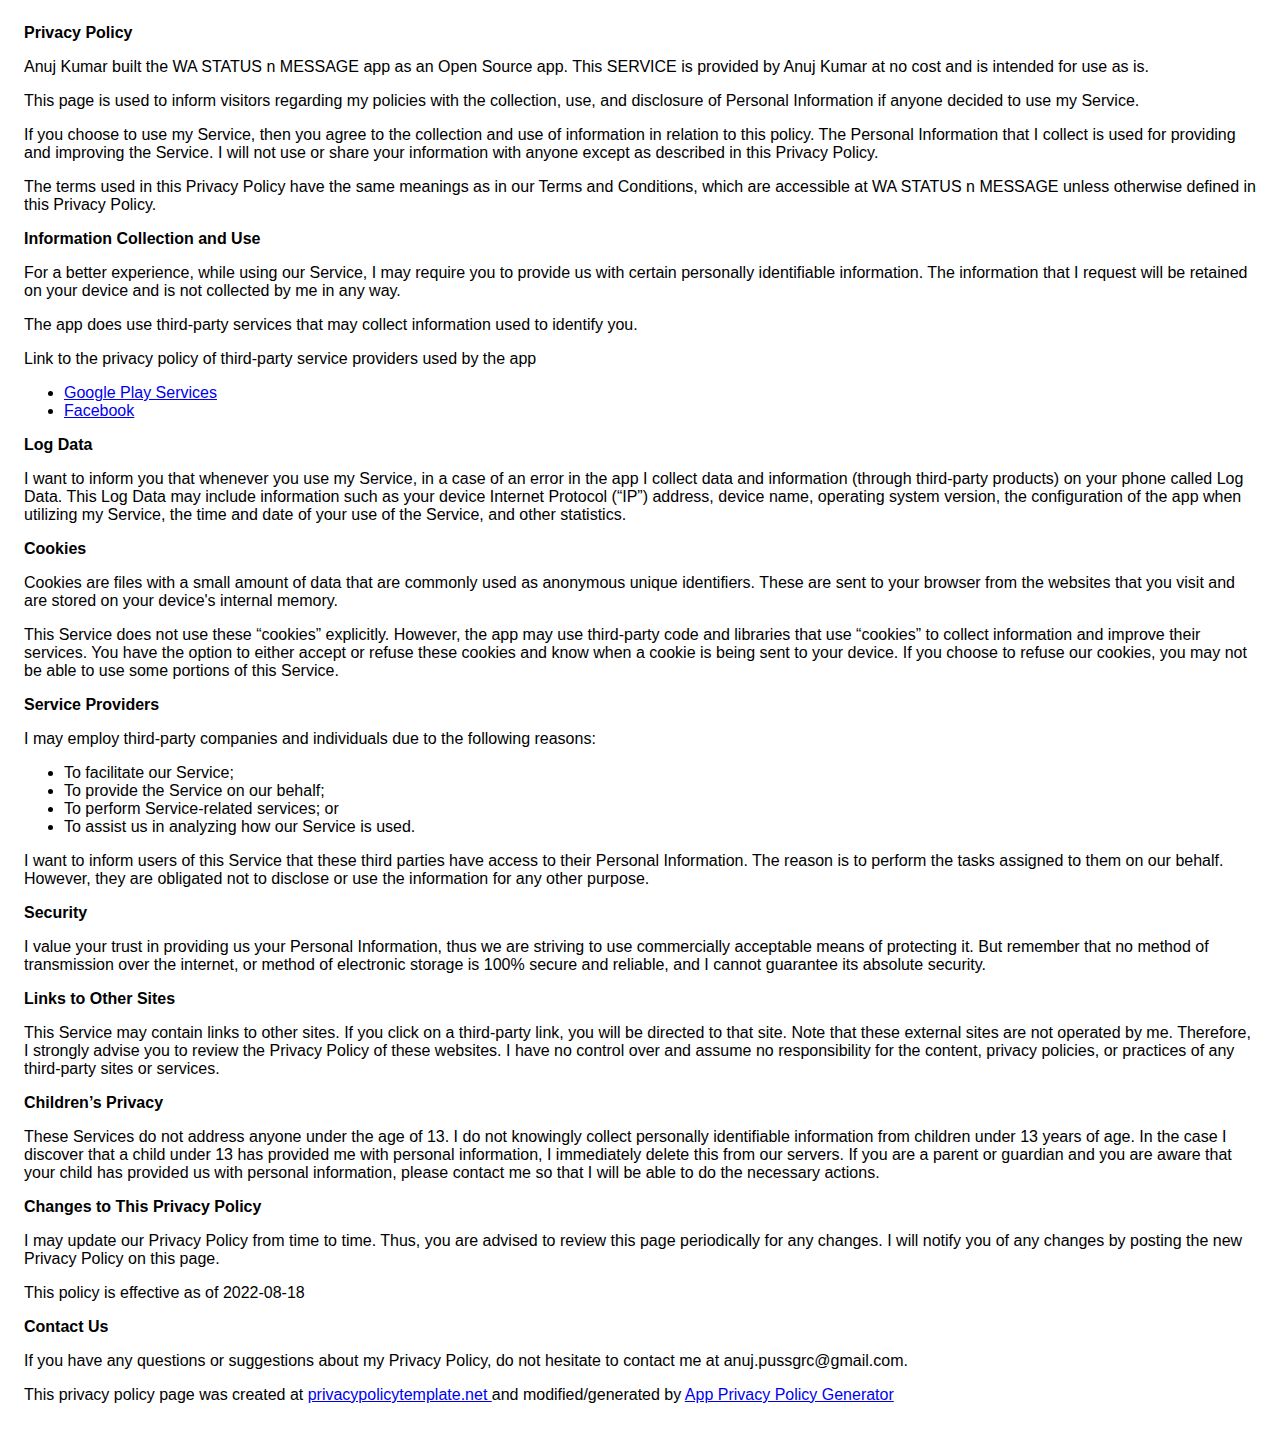
<file: index.html>
<!DOCTYPE html>
    <html>
    <head>
      <meta charset='utf-8'>
      <meta name='viewport' content='width=device-width'>
      <title>Privacy Policy</title>
      <style> body { font-family: 'Helvetica Neue', Helvetica, Arial, sans-serif; padding:1em; } </style>
    </head>
    <body>
    <strong>Privacy Policy</strong> <p>
                  Anuj Kumar built the WA STATUS n MESSAGE app as
                  an Open Source app. This SERVICE is provided by
                  Anuj Kumar at no cost and is intended for use as
                  is.
                </p> <p>
                  This page is used to inform visitors regarding my
                  policies with the collection, use, and disclosure of Personal
                  Information if anyone decided to use my Service.
                </p> <p>
                  If you choose to use my Service, then you agree to
                  the collection and use of information in relation to this
                  policy. The Personal Information that I collect is
                  used for providing and improving the Service. I will not use or share your information with
                  anyone except as described in this Privacy Policy.
                </p> <p>
                  The terms used in this Privacy Policy have the same meanings
                  as in our Terms and Conditions, which are accessible at
                  WA STATUS n MESSAGE unless otherwise defined in this Privacy Policy.
                </p> <p><strong>Information Collection and Use</strong></p> <p>
                  For a better experience, while using our Service, I
                  may require you to provide us with certain personally
                  identifiable information. The information that
                  I request will be retained on your device and is not collected by me in any way.
                </p> <div><p>
                    The app does use third-party services that may collect
                    information used to identify you.
                  </p> <p>
                    Link to the privacy policy of third-party service providers used
                    by the app
                  </p> <ul><li><a href="https://www.google.com/policies/privacy/" target="_blank" rel="noopener noreferrer">Google Play Services</a></li><!----><!----><!----><li><a href="https://www.facebook.com/about/privacy/update/printable" target="_blank" rel="noopener noreferrer">Facebook</a></li><!----><!----><!----><!----><!----><!----><!----><!----><!----><!----><!----><!----><!----><!----><!----><!----><!----><!----><!----><!----><!----><!----><!----></ul></div> <p><strong>Log Data</strong></p> <p>
                  I want to inform you that whenever you
                  use my Service, in a case of an error in the app
                  I collect data and information (through third-party
                  products) on your phone called Log Data. This Log Data may
                  include information such as your device Internet Protocol
                  (“IP”) address, device name, operating system version, the
                  configuration of the app when utilizing my Service,
                  the time and date of your use of the Service, and other
                  statistics.
                </p> <p><strong>Cookies</strong></p> <p>
                  Cookies are files with a small amount of data that are
                  commonly used as anonymous unique identifiers. These are sent
                  to your browser from the websites that you visit and are
                  stored on your device's internal memory.
                </p> <p>
                  This Service does not use these “cookies” explicitly. However,
                  the app may use third-party code and libraries that use
                  “cookies” to collect information and improve their services.
                  You have the option to either accept or refuse these cookies
                  and know when a cookie is being sent to your device. If you
                  choose to refuse our cookies, you may not be able to use some
                  portions of this Service.
                </p> <p><strong>Service Providers</strong></p> <p>
                  I may employ third-party companies and
                  individuals due to the following reasons:
                </p> <ul><li>To facilitate our Service;</li> <li>To provide the Service on our behalf;</li> <li>To perform Service-related services; or</li> <li>To assist us in analyzing how our Service is used.</li></ul> <p>
                  I want to inform users of this Service
                  that these third parties have access to their Personal
                  Information. The reason is to perform the tasks assigned to
                  them on our behalf. However, they are obligated not to
                  disclose or use the information for any other purpose.
                </p> <p><strong>Security</strong></p> <p>
                  I value your trust in providing us your
                  Personal Information, thus we are striving to use commercially
                  acceptable means of protecting it. But remember that no method
                  of transmission over the internet, or method of electronic
                  storage is 100% secure and reliable, and I cannot
                  guarantee its absolute security.
                </p> <p><strong>Links to Other Sites</strong></p> <p>
                  This Service may contain links to other sites. If you click on
                  a third-party link, you will be directed to that site. Note
                  that these external sites are not operated by me.
                  Therefore, I strongly advise you to review the
                  Privacy Policy of these websites. I have
                  no control over and assume no responsibility for the content,
                  privacy policies, or practices of any third-party sites or
                  services.
                </p> <p><strong>Children’s Privacy</strong></p> <div><p>
                    These Services do not address anyone under the age of 13.
                    I do not knowingly collect personally
                    identifiable information from children under 13 years of age. In the case
                    I discover that a child under 13 has provided
                    me with personal information, I immediately
                    delete this from our servers. If you are a parent or guardian
                    and you are aware that your child has provided us with
                    personal information, please contact me so that
                    I will be able to do the necessary actions.
                  </p></div> <!----> <p><strong>Changes to This Privacy Policy</strong></p> <p>
                  I may update our Privacy Policy from
                  time to time. Thus, you are advised to review this page
                  periodically for any changes. I will
                  notify you of any changes by posting the new Privacy Policy on
                  this page.
                </p> <p>This policy is effective as of 2022-08-18</p> <p><strong>Contact Us</strong></p> <p>
                  If you have any questions or suggestions about my
                  Privacy Policy, do not hesitate to contact me at anuj.pussgrc@gmail.com.
                </p> <p>This privacy policy page was created at <a href="https://privacypolicytemplate.net" target="_blank" rel="noopener noreferrer">privacypolicytemplate.net </a>and modified/generated by <a href="https://app-privacy-policy-generator.nisrulz.com/" target="_blank" rel="noopener noreferrer">App Privacy Policy Generator</a></p>
    </body>
    </html>
</file>
